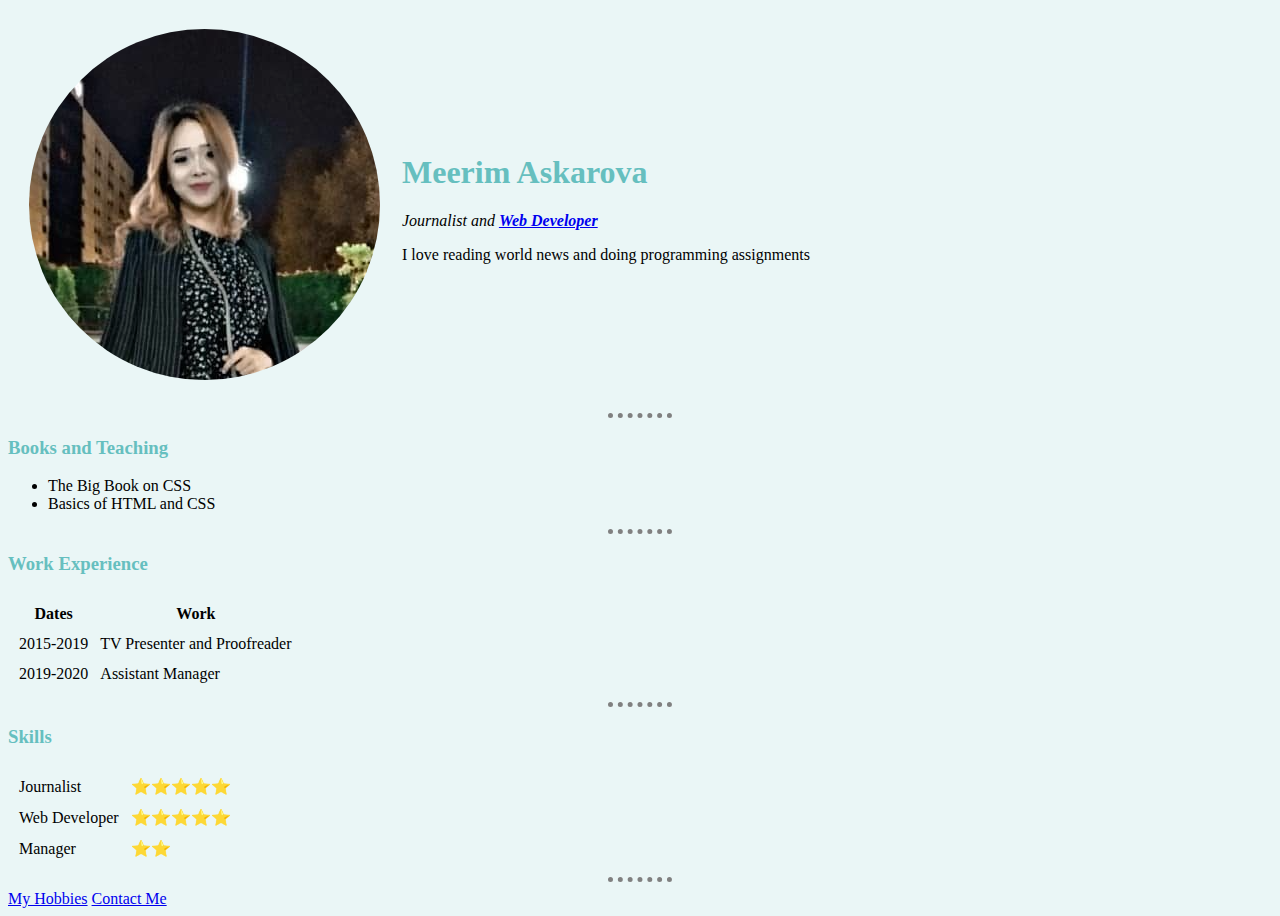
<file: index.html>
<!DOCTYPE html>
<html>

  <head>
    <meta charset="UTF-8">
    <title>Meerim's Personal Site</title>
    <link rel="stylesheet" href="style.css">
  </head>

  <body>
    <table cellspacing="20">
      <tr>
        <td>
          <img src="img.png" alt="meerim profile picture">
        </td>
        <td>
          <h1>Meerim Askarova</h1>
          <p>
            <em>Journalist and
              <strong><a href="https://jyldyz.com/">Web Developer</a>
              </strong>
            </em>
          </p>
          <p>I love reading world news and doing programming assignments</p>
        </td>
      </tr>
    </table>
    <hr>
    <h3>Books and Teaching</h3>
    <ul>
      <li>The Big Book on CSS</li>
      <li>Basics of HTML and CSS</li>
    </ul>
    <hr>
    <h3>Work Experience</h3>
    <table cellspacing="10">
      <thead>
        <tr>
          <th>Dates</th>
          <th>Work</th>
        </tr>
      </thead>
      <tbody>
        <tr>
          <td>2015-2019</td>
          <td>TV Presenter and Proofreader</td>
        </tr>
        <tr>
          <td>2019-2020</td>
          <td>Assistant Manager</td>
        </tr>
      </tbody>
    </table>
    <hr>
    <h3>Skills</h3>
    <table cellspacing="10">
      <tr>
        <td>Journalist</td>
        <td>⭐⭐⭐⭐⭐</td>
      </tr>
      <tr>
        <td>Web Developer</td>
        <td>⭐⭐⭐⭐⭐</td>
      </tr>
      <tr>
        <td>Manager</td>
        <td>⭐⭐</td>
      </tr>
    </table>
    <hr>
    <a href="hobbies.html">My Hobbies</a>
    <a href="contact-me.html">Contact Me</a>
  </body>

</html>
<!--
Visual Code Mobile
Developed By Manish Nirmal
App Available on Play Store :-
https://play.google.com/store/apps/details?id=lk.visual.code.mobile
YouTube :-
https://youtube.com/ManishNirmal
-->
</file>
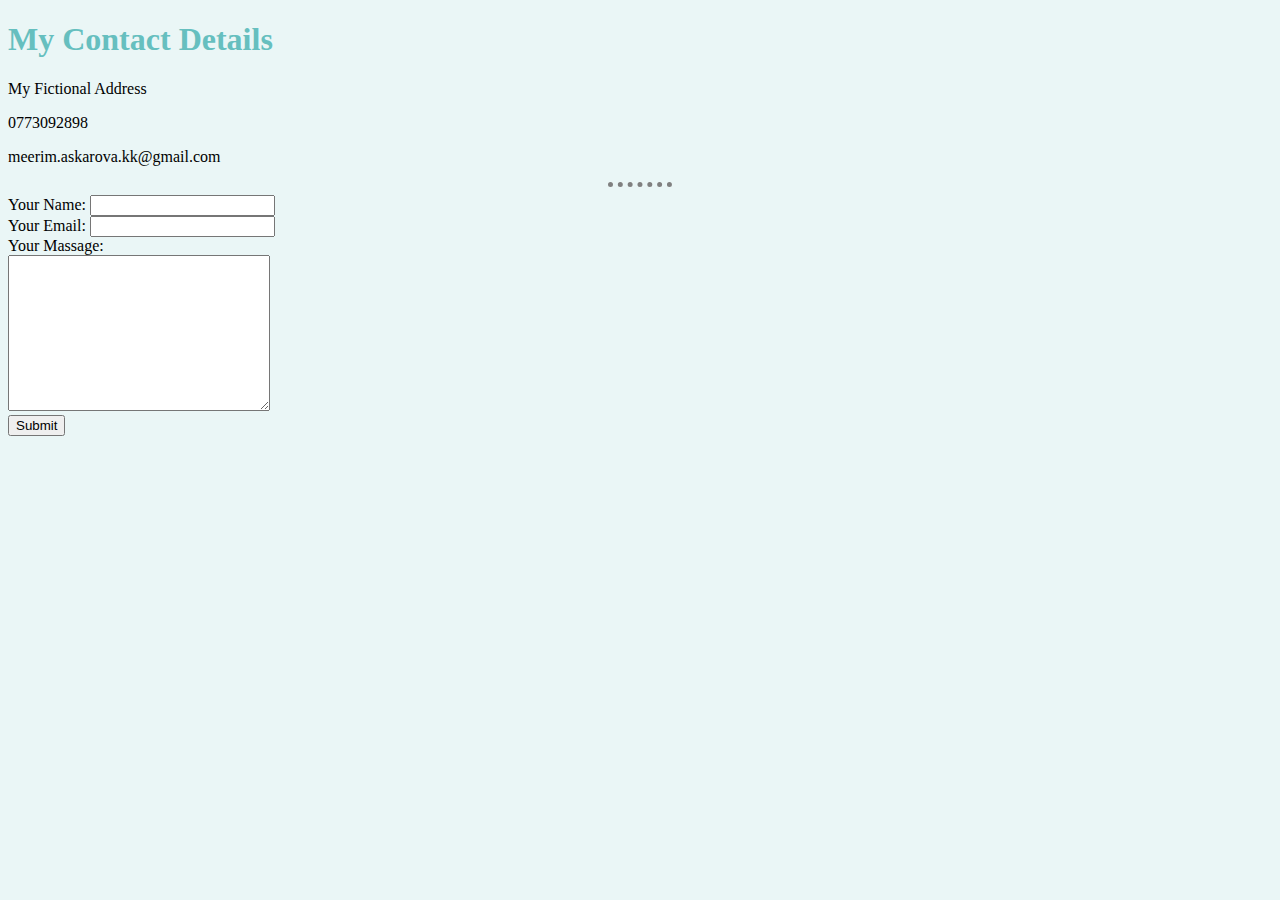
<file: contact-me.html>
<!DOCTYPE html>
<html>

  <head>
    <meta charset="UTF-8">
    <title>Contact Me</title>
			<link rel="stylesheet" href="style.css">
  </head>

  <body>
    <h1>My Contact Details</h1>
    <p>My Fictional Address</p>
    <p>0773092898</p>
    <p>meerim.askarova.kk@gmail.com</p>
    <hr>
    <form action="mailto:info@londonappbrewery.com" method="post" enctype="text/plain">
      <label>Your Name:</label>
      <input type="text" name="yourName" value="">
      <br>
      <label>Your Email:</label>
      <input type="email" name="yourEmail" value="">
      <br>
      <label>Your Massage:</label>
      <br>
      <textarea name="yourMassage" rows="10" cols="30">
      </textarea>
      <br>
      <input type="submit" name="">
    </form>
  </body>

</html>
<!--
Visual Code Mobile
Developed By Manish Nirmal
App Available on Play Store :-
https://play.google.com/store/apps/details?id=lk.visual.code.mobile
YouTube :-
https://youtube.com/ManishNirmal
-->
</file>
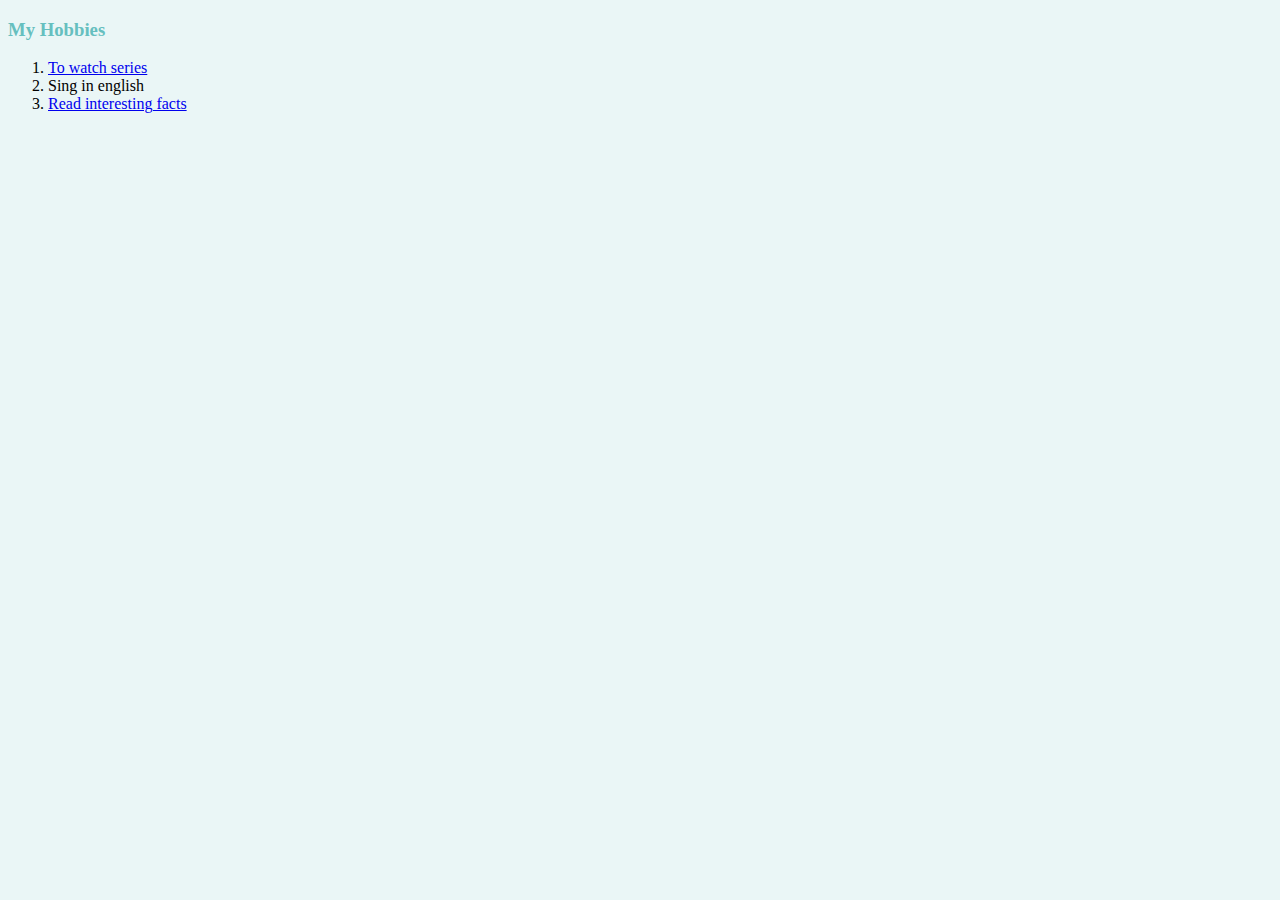
<file: hobbies.html>
<!DOCTYPE html>
<html>

  <head>
    <meta charset="UTF-8">
    <title>My Hobbies</title>
			<link rel="stylesheet" href="style.css">
  </head>

  <body>
    <h3>My Hobbies</h3>
    <ol>
      <li><a href="https://youtu.be/ZCtW5zWRnPQ">To watch series</a>
      </li>
      <li>Sing in english</li>
      <li><a href="https://www.ef.edu/blog/language/50-unbelievable-facts-about-the-world/">Read interesting facts</a>
      </li>
    </ol>

  </body>

</html>
<!--
Visual Code Mobile
Developed By Manish Nirmal
App Available on Play Store :-
https://play.google.com/store/apps/details?id=lk.visual.code.mobile
YouTube :-
https://youtube.com/ManishNirmal
-->
</file>
<file: style.css>
body{
			background-color: #EAF6F6;
}

h1{
			color: #66BFBF;
}

h3{
			color: #66BFBF;
}
			
hr{
			border-style: none;
			border-top-style: dotted; 
			border-color: grey;
			border-width: 5px;
			width: 5%;
}
</file>
